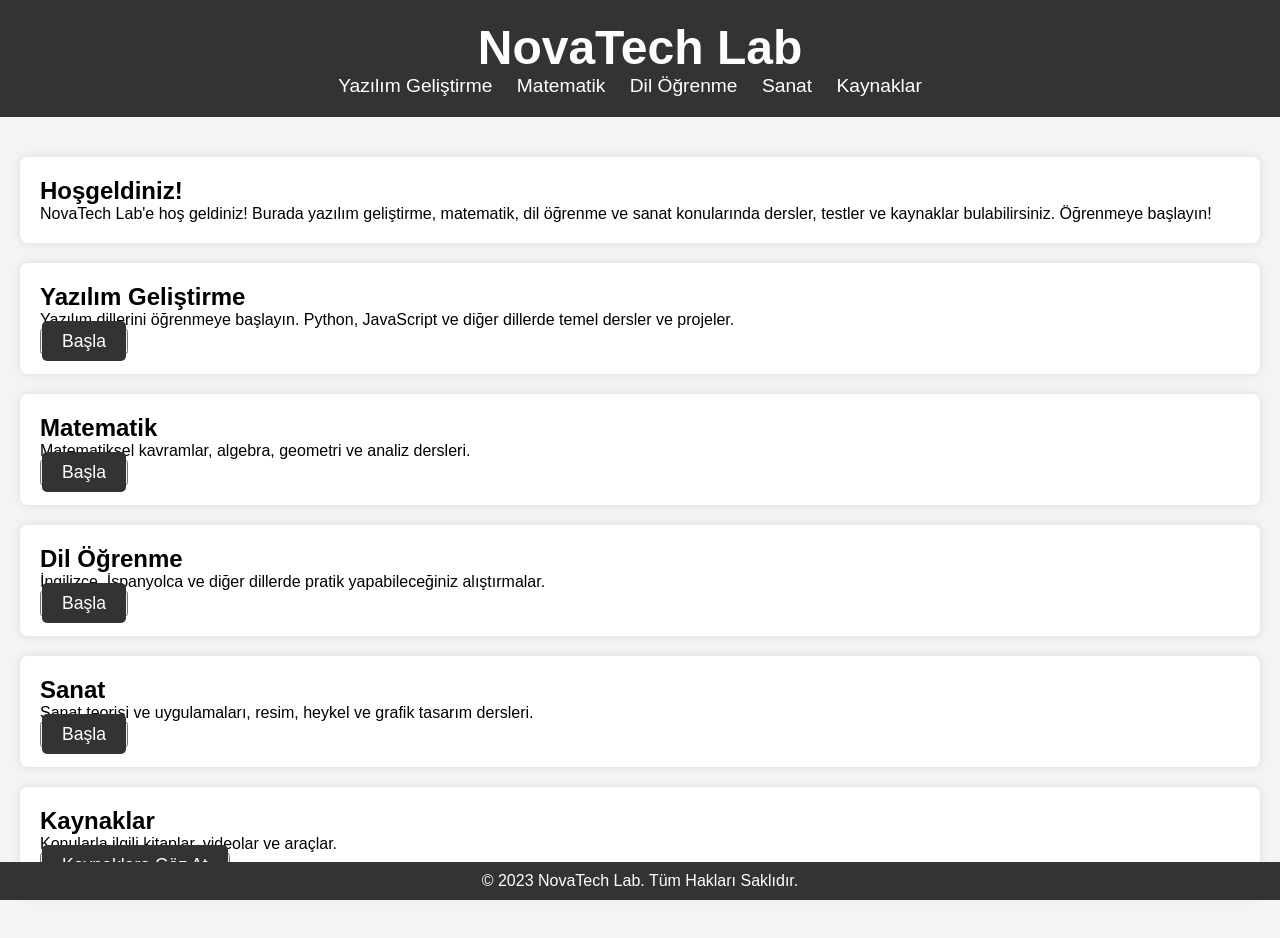
<file: index.html>
<!DOCTYPE html>
<html lang="tr">
<head>
    <meta charset="UTF-8">
    <meta name="viewport" content="width=device-width, initial-scale=1.0">
    <title>NovaTech Lab | Eğitim Portalı</title>
    <link rel="stylesheet" href="styles.css"> <!-- CSS Bağlantısı -->
</head>
<body>
    <header>
        <h1>NovaTech Lab</h1>
        <nav>
            <ul>
                <li><a href="#software-development">Yazılım Geliştirme</a></li>
                <li><a href="#mathematics">Matematik</a></li>
                <li><a href="#language-learning">Dil Öğrenme</a></li>
                <li><a href="#art">Sanat</a></li>
                <li><a href="#resources">Kaynaklar</a></li>
            </ul>
        </nav>
    </header>

    <main>
        <section id="introduction">
            <h2>Hoşgeldiniz!</h2>
            <p>NovaTech Lab'e hoş geldiniz! Burada yazılım geliştirme, matematik, dil öğrenme ve sanat konularında dersler, testler ve kaynaklar bulabilirsiniz. Öğrenmeye başlayın!</p>
        </section>

        <section id="software-development">
            <h2>Yazılım Geliştirme</h2>
            <p>Yazılım dillerini öğrenmeye başlayın. Python, JavaScript ve diğer dillerde temel dersler ve projeler.</p>
            <button><a href="software-development.html">Başla</a></button>
        </section>

        <section id="mathematics">
            <h2>Matematik</h2>
            <p>Matematiksel kavramlar, algebra, geometri ve analiz dersleri.</p>
            <button><a href="mathematics.html">Başla</a></button>
        </section>

        <section id="language-learning">
            <h2>Dil Öğrenme</h2>
            <p>İngilizce, İspanyolca ve diğer dillerde pratik yapabileceğiniz alıştırmalar.</p>
            <button><a href="language-learning.html">Başla</a></button>
        </section>

        <section id="art">
            <h2>Sanat</h2>
            <p>Sanat teorisi ve uygulamaları, resim, heykel ve grafik tasarım dersleri.</p>
            <button><a href="art.html">Başla</a></button>
        </section>

        <section id="resources">
            <h2>Kaynaklar</h2>
            <p>Konularla ilgili kitaplar, videolar ve araçlar.</p>
            <button><a href="resources.html">Kaynaklara Göz At</a></button>
        </section>
    </main>

    <footer>
        <p>&copy; 2023 NovaTech Lab. Tüm Hakları Saklıdır.</p>
    </footer>

    <script src="scripts.js"></script> <!-- JavaScript Bağlantısı -->
</body>
</html>
</file>
<file: styles.css>
/* Genel ayarlar */
* {
    margin: 0;
    padding: 0;
    box-sizing: border-box;
}

body {
    font-family: Arial, sans-serif;
    background-color: #f4f4f4;
    margin: 0;
    padding: 0;
}

header {
    background-color: #333;
    color: white;
    padding: 20px;
    text-align: center;
}

header h1 {
    font-size: 3rem;
}

nav ul {
    list-style: none;
    padding: 0;
}

nav ul li {
    display: inline;
    margin-right: 20px;
}

nav ul li a {
    color: white;
    text-decoration: none;
    font-size: 1.2rem;
}

/* Ana içerik kısmı */
main {
    padding: 20px;
    margin-top: 20px;
}

section {
    background-color: white;
    margin-bottom: 20px;
    padding: 20px;
    border-radius: 8px;
    box-shadow: 0 0 10px rgba(0, 0, 0, 0.1);
}

button a {
    text-decoration: none;
    color: white;
    background-color: #333;
    padding: 10px 20px;
    border-radius: 5px;
    font-size: 1.1rem;
}

button a:hover {
    background-color: #555;
}

/* Footer */
footer {
    background-color: #333;
    color: white;
    text-align: center;
    padding: 10px;
    position: fixed;
    width: 100%;
    bottom: 0;
}
</file>
